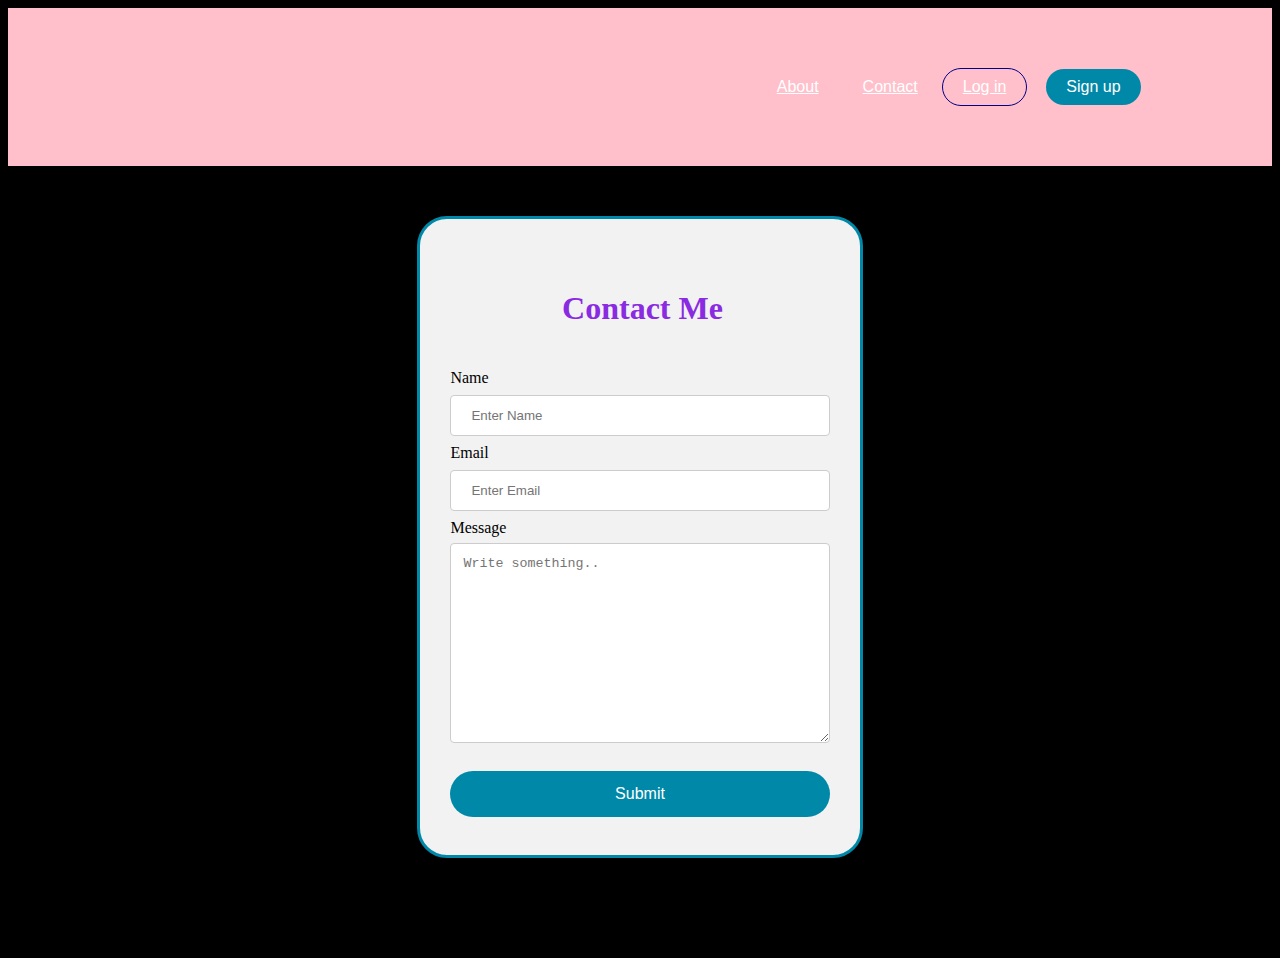
<file: contact page.html>
<!DOCTYPE html>
<html>

<head>
  <meta charset="utf-8">
  <meta name="viewport" content="width=device-width">
  <title>Contact Page</title>
  <link rel="stylesheet" href="style.css">
 <link
  rel="stylesheet"
  href="https://cdnjs.cloudflare.com/ajax/libs/font-awesome/4.7.0/css/font-awesome.min.css"
/>
</head>

<body>
  <header>
    <nav id="headernav">
      <ul class="nav_links">
        <li><a href="index.html">About</a></li>
        <li><a href="contact page.html">Contact</a></li>
        <li class="one"><a href="login.html">Log in</a></li>
        <a class="cta" href="reg.html"><button>Sign up</button></a>
      </ul>
    </nav>
  </header>
  <main>
    <div class="container1">
      <form action="action_page.php">
        <div class="contact">
          <h1>Contact Me</h1>
        </div>
    
        <label for="fname">Name</label>
        <input type="text" id="name" name="name" placeholder="Enter Name" required>
    
        <label for="lname">Email</label>
        <input type="text" id="email" name="email" placeholder="Enter Email" required>
    
        <label for="subject">Message</label>
        <textarea id="subject" name="subject" placeholder="Write something.." style="height:200px" required></textarea>
    
        <button class="submit" type="submit">Submit</button>
    
      </form>
    </div>

</div>
  </main>
  

</body>

</html>
</file>
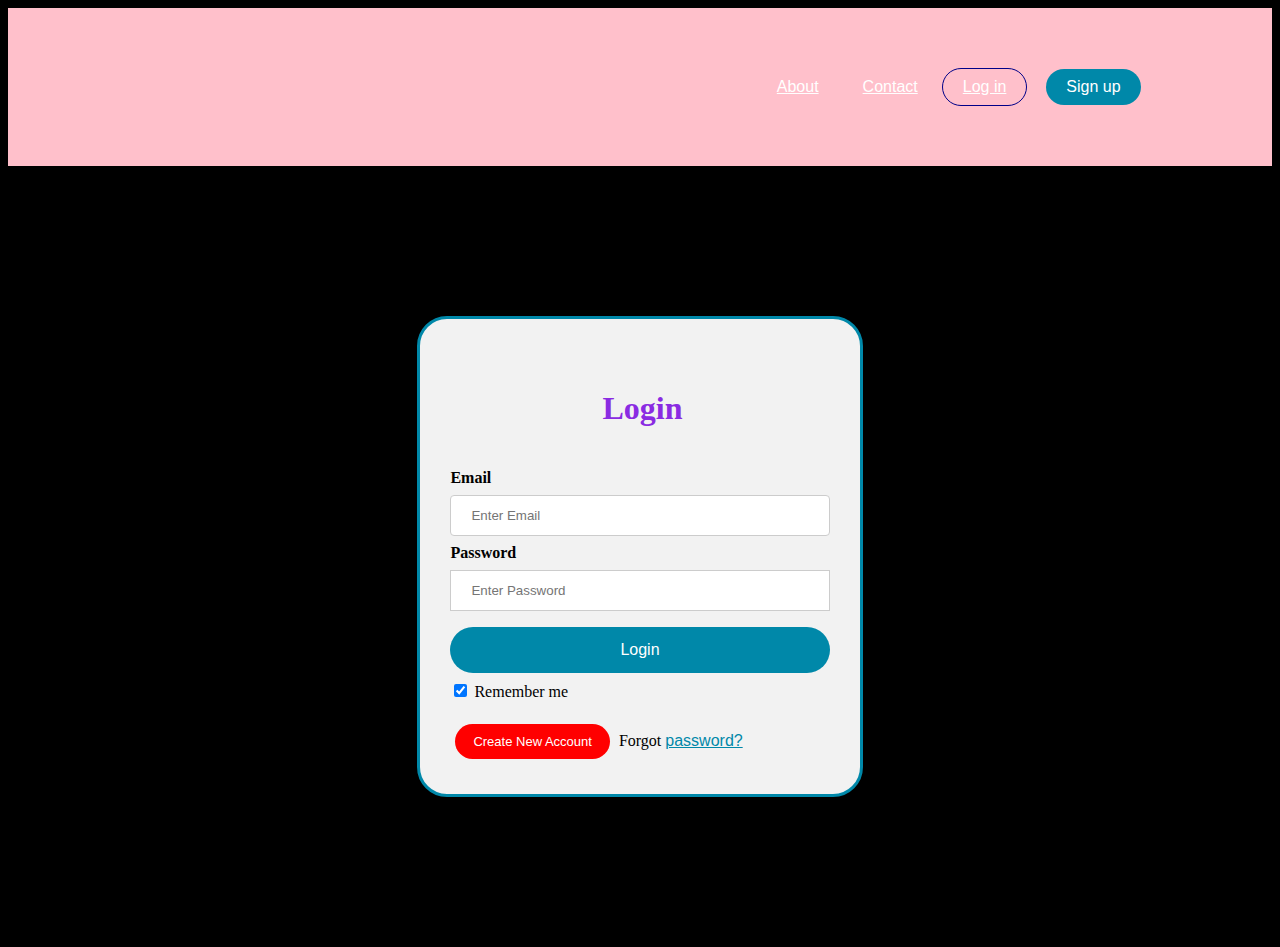
<file: login.html>
<!DOCTYPE html>
<html>

<head>
  <meta charset="utf-8">
  <meta name="viewport" content="width=device-width">
  <title>Login Page</title>
  <link rel="stylesheet" href="style.css">
   <link
  rel="stylesheet"
  href="https://cdnjs.cloudflare.com/ajax/libs/font-awesome/4.7.0/css/font-awesome.min.css"
/>
</head>

<body>
  <header>
    <nav id="headernav">
      <ul class="nav_links">
        <li><a href="index.html">About</a></li>
        <li><a href="contact page.html">Contact</a></li>
        <li class="one"><a href="login.html">Log in</a></li>
        <a class="cta" href="reg.html"><button>Sign up</button></a>
      </ul>
    </nav>
  </header>
  <main>
    <div class="container2">
      <form action="action_page.php" method="post">
        <div class="login">
          <h1>Login</h1>
        </div>

        <label for="uname"><b>Email</b></label>
        <input type="text" placeholder="Enter Email" name="email" required>
    
        <label for="psw"><b>Password</b></label>
        <input type="password" placeholder="Enter Password" name="psw" required>
    
        <button class="submit" type="submit">Login</button>
        <label>
          <input type="checkbox" checked="checked" name="remember"> Remember me
        </label><br><br>
  
        <a href="Registration Page.html"> <button type="button" class="cancelbtn">Create New Account</button></a>
        <span class="psw">Forgot <a style="color: #0088a9" href="#">password?</a></span>
      </form>
    </div>
  </main>
</body>
</html>
</file>
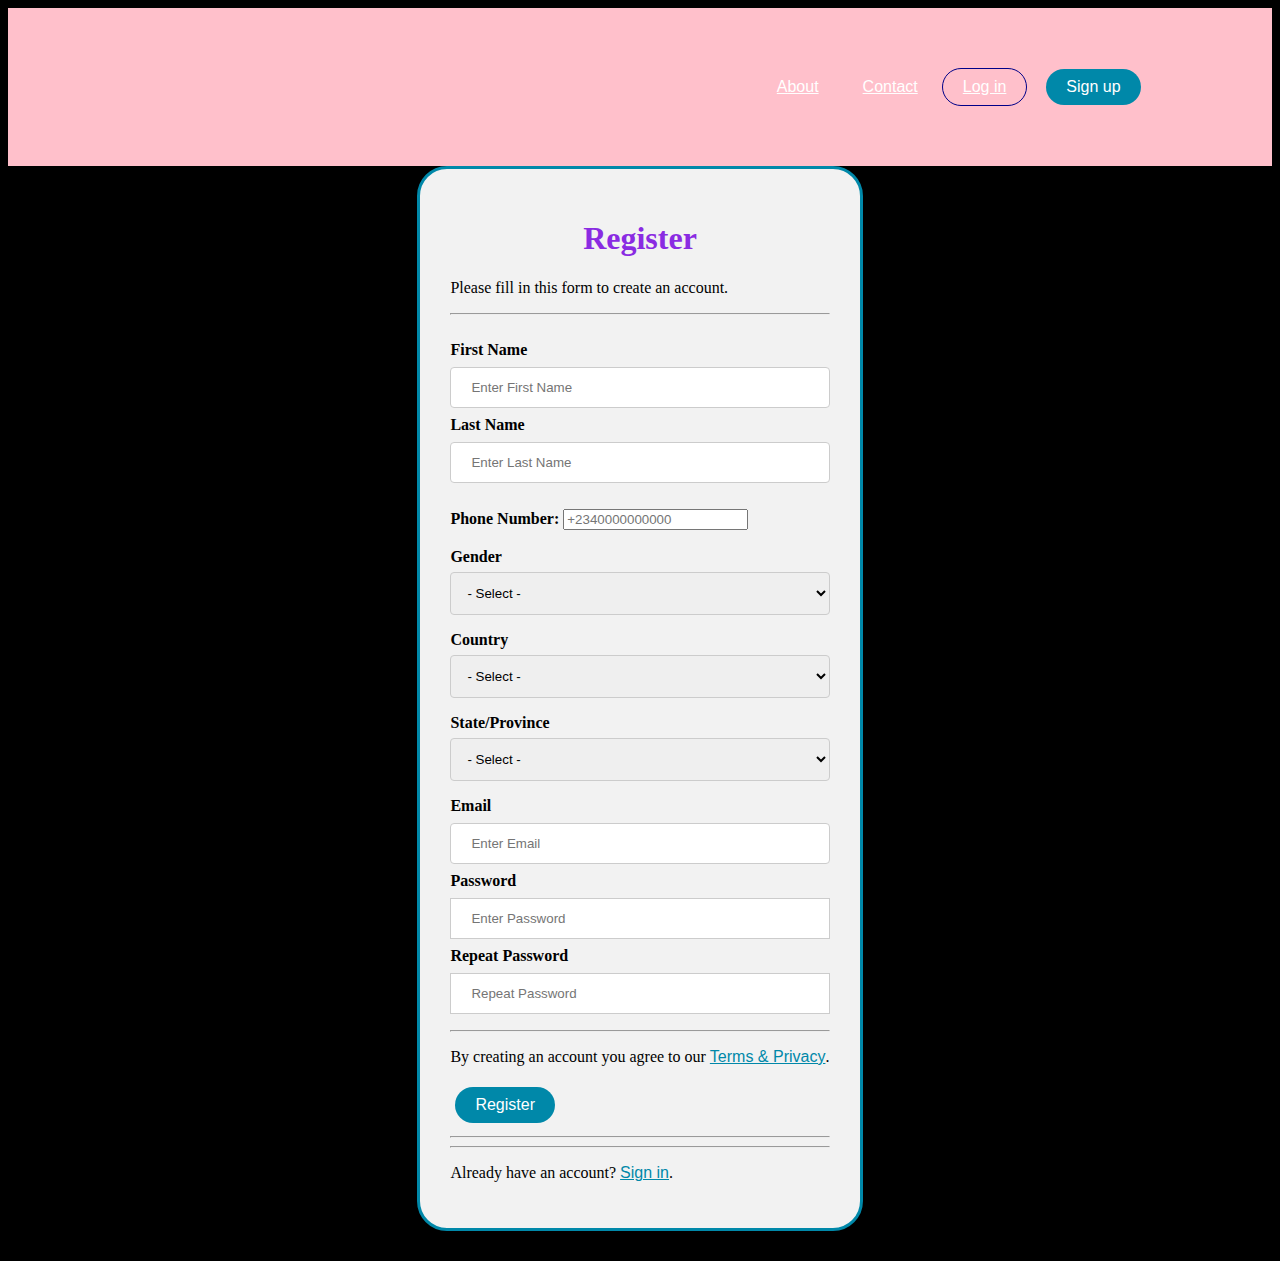
<file: reg.html>
<!DOCTYPE html>
<html>

<head>
  <meta charset="utf-8">
  <meta name="viewport" content="width=device-width">
  <title>Registration Page</title>
  <link rel="stylesheet" href="style.css">
   <link
  rel="stylesheet"
  href="https://cdnjs.cloudflare.com/ajax/libs/font-awesome/4.7.0/css/font-awesome.min.css"
/>
</head>

<body>
  <header>
    <nav id="headernav">
      <ul class="nav_links">
        <li><a href="index.html">About</a></li>
        <li><a href="contact Page.html">Contact</a></li>
        <li class="one"><a href="login.html">Log in</a></li>
        <a class="cta" href="reg.html"><button>Sign up</button></a>
      </ul>
    </nav>
  </header>
  <main>
    <form action="action_page.php">
      <div class="container">
        <h1>Register</h1>
        <p>Please fill in this form to create an account.</p>
        <hr><br>

        <label for="First Name"><b>First Name</b></label>
        <input type="text" placeholder="Enter First Name" name="fn" id="fn" required>

        <label for="First Name"><b>Last Name</b></label>
        <input type="text" placeholder="Enter Last Name" name="ln" id="ln" required>
        <br><br>
        <label for="phone"><b>Phone Number:</b></label>
        <input type="tel" id="phone" name="phone" placeholder="+2340000000000" pattern="[+234]{4}[0-9]{10}" required>
        <br><br>
        <label for="gender"><b> Gender</b></label>
        <select name="gender">
          <option value="none" selected>- Select -</option>
          <option value="male">Male</option>
          <option value="female">Female</option>
        </select>

        <label class="country" for="country"><b>Country</b></label>
        <select id="country" name="country">
          <option value="" selected="selected">- Select -</option>
          <option value="Afganistan">Afghanistan</option>
          <option value="Albania">Albania</option>
          <option value="Algeria">Algeria</option>
          <option value="American Samoa">American Samoa</option>
          <option value="Andorra">Andorra</option>
          <option value="Angola">Angola</option>
          <option value="Anguilla">Anguilla</option>
          <option value="Argentina">Argentina</option>
          <option value="Armenia">Armenia</option>
          <option value="Aruba">Aruba</option>
          <option value="Australia">Australia</option>
          <option value="Austria">Austria</option>
          <option value="Azerbaijan">Azerbaijan</option>
          <option value="Bahamas">Bahamas</option>
          <option value="Bahrain">Bahrain</option>
          <option value="Bangladesh">Bangladesh</option>
          <option value="Barbados">Barbados</option>
          <option value="Belarus">Belarus</option>
          <option value="Belgium">Belgium</option>
          <option value="Belize">Belize</option>
          <option value="Benin">Benin</option>
          <option value="Bermuda">Bermuda</option>
          <option value="Bhutan">Bhutan</option>
          <option value="Bolivia">Bolivia</option>
          <option value="Bonaire">Bonaire</option>
          <option value="Botswana">Botswana</option>
          <option value="Brazil">Brazil</option>
          <option value="Brunei">Brunei</option>
          <option value="Bulgaria">Bulgaria</option>
          <option value="Burkina Faso">Burkina Faso</option>
          <option value="Burundi">Burundi</option>
          <option value="Cambodia">Cambodia</option>
          <option value="Cameroon">Cameroon</option>
          <option value="Canada">Canada</option>
          <option value="Canary Islands">Canary Islands</option>
          <option value="Cape Verde">Cape Verde</option>
          <option value="Cayman Islands">Cayman Islands</option>
          <option value="Chad">Chad</option>
          <option value="Channel Islands">Channel Islands</option>
          <option value="Chile">Chile</option>
          <option value="China">China</option>
          <option value="Christmas Island">Christmas Island</option>
          <option value="Cocos Island">Cocos Island</option>
          <option value="Colombia">Colombia</option>
          <option value="Comoros">Comoros</option>
          <option value="Congo">Congo</option>
          <option value="Cook Islands">Cook Islands</option>
          <option value="Costa Rica">Costa Rica</option>
          <option value="Cote DIvoire">Cote DIvoire</option>
          <option value="Croatia">Croatia</option>
          <option value="Cuba">Cuba</option>
          <option value="Curaco">Curacao</option>
          <option value="Cyprus">Cyprus</option>
          <option value="Czech Republic">Czech Republic</option>
          <option value="Denmark">Denmark</option>
          <option value="Djibouti">Djibouti</option>
          <option value="Dominica">Dominica</option>
          <option value="East Timor">East Timor</option>
          <option value="Ecuador">Ecuador</option>
          <option value="Egypt">Egypt</option>
          <option value="El Salvador">El Salvador</option>
          <option value="Equatorial Guinea">Equatorial Guinea</option>
          <option value="Eritrea">Eritrea</option>
          <option value="Estonia">Estonia</option>
          <option value="Ethiopia">Ethiopia</option>
          <option value="Falkland Islands">Falkland Islands</option>
          <option value="Faroe Islands">Faroe Islands</option>
          <option value="Fiji">Fiji</option>
          <option value="Finland">Finland</option>
          <option value="France">France</option>
          <option value="French Guiana">French Guiana</option>
          <option value="French Polynesia">French Polynesia</option>
          <option value="Gabon">Gabon</option>
          <option value="Gambia">Gambia</option>
          <option value="Georgia">Georgia</option>
          <option value="Germany">Germany</option>
          <option value="Ghana">Ghana</option>
          <option value="Gibraltar">Gibraltar</option>
          <option value="Great Britain">Great Britain</option>
          <option value="Greece">Greece</option>
          <option value="Greenland">Greenland</option>
          <option value="Grenada">Grenada</option>
          <option value="Guadeloupe">Guadeloupe</option>
          <option value="Guam">Guam</option>
          <option value="Guatemala">Guatemala</option>
          <option value="Guinea">Guinea</option>
          <option value="Guyana">Guyana</option>
          <option value="Haiti">Haiti</option>
          <option value="Hawaii">Hawaii</option>
          <option value="Honduras">Honduras</option>
          <option value="Hong Kong">Hong Kong</option>
          <option value="Hungary">Hungary</option>
          <option value="Iceland">Iceland</option>
          <option value="Indonesia">Indonesia</option>
          <option value="India">India</option>
          <option value="Iran">Iran</option>
          <option value="Iraq">Iraq</option>
          <option value="Ireland">Ireland</option>
          <option value="Isle of Man">Isle of Man</option>
          <option value="Israel">Israel</option>
          <option value="Italy">Italy</option>
          <option value="Jamaica">Jamaica</option>
          <option value="Japan">Japan</option>
          <option value="Jordan">Jordan</option>
          <option value="Kazakhstan">Kazakhstan</option>
          <option value="Kenya">Kenya</option>
          <option value="Kiribati">Kiribati</option>
          <option value="Korea North">Korea North</option>
          <option value="Korea Sout">Korea South</option>
          <option value="Kuwait">Kuwait</option>
          <option value="Kyrgyzstan">Kyrgyzstan</option>
          <option value="Laos">Laos</option>
          <option value="Latvia">Latvia</option>
          <option value="Lebanon">Lebanon</option>
          <option value="Lesotho">Lesotho</option>
          <option value="Liberia">Liberia</option>
          <option value="Libya">Libya</option>
          <option value="Liechtenstein">Liechtenstein</option>
          <option value="Lithuania">Lithuania</option>
          <option value="Luxembourg">Luxembourg</option>
          <option value="Macau">Macau</option>
          <option value="Macedonia">Macedonia</option>
          <option value="Madagascar">Madagascar</option>
          <option value="Malaysia">Malaysia</option>
          <option value="Malawi">Malawi</option>
          <option value="Maldives">Maldives</option>
          <option value="Mali">Mali</option>
          <option value="Malta">Malta</option>
          <option value="Marshall Islands">Marshall Islands</option>
          <option value="Martinique">Martinique</option>
          <option value="Mauritania">Mauritania</option>
          <option value="Mauritius">Mauritius</option>
          <option value="Mayotte">Mayotte</option>
          <option value="Mexico">Mexico</option>
          <option value="Midway Islands">Midway Islands</option>
          <option value="Moldova">Moldova</option>
          <option value="Monaco">Monaco</option>
          <option value="Mongolia">Mongolia</option>
          <option value="Montserrat">Montserrat</option>
          <option value="Morocco">Morocco</option>
          <option value="Mozambique">Mozambique</option>
          <option value="Myanmar">Myanmar</option>
          <option value="Nambia">Nambia</option>
          <option value="Nauru">Nauru</option>
          <option value="Nepal">Nepal</option>
          <option value="Netherland Antilles">Netherland</option>
          <option value="Nevis">Nevis</option>
          <option value="New Caledonia">New Caledonia</option>
          <option value="New Zealand">New Zealand</option>
          <option value="Nicaragua">Nicaragua</option>
          <option value="Niger">Niger</option>
          <option value="Nigeria">Nigeria</option>
          <option value="Niue">Niue</option>
          <option value="Norfolk Island">Norfolk Island</option>
          <option value="Norway">Norway</option>
          <option value="Oman">Oman</option>
          <option value="Pakistan">Pakistan</option>
          <option value="Palau Island">Palau Island</option>
          <option value="Palestine">Palestine</option>
          <option value="Panama">Panama</option>
          <option value="Paraguay">Paraguay</option>
          <option value="Peru">Peru</option>
          <option value="Phillipines">Philippines</option>
          <option value="Pitcairn Island">Pitcairn Island</option>
          <option value="Poland">Poland</option>
          <option value="Portugal">Portugal</option>
          <option value="Puerto Rico">Puerto Rico</option>
          <option value="Qatar">Qatar</option>
          <option value="Republic of Serbia">Republic of Serbia</option>
          <option value="Reunion">Reunion</option>
          <option value="Romania">Romania</option>
          <option value="Russia">Russia</option>
          <option value="Rwanda">Rwanda</option>
          <option value="St Barthelemy">St Barthelemy</option>
          <option value="St Eustatius">St Eustatius</option>
          <option value="St Helena">St Helena</option>
          <option value="St Kitts-Nevis">St Kitts-Nevis</option>
          <option value="St Lucia">St Lucia</option>
          <option value="St Maarten">St Maarten</option>
          <option value="Saipan">Saipan</option>
          <option value="Samoa">Samoa</option>
          <option value="Samoa American">Samoa American</option>
          <option value="San Marino">San Marino</option>
          <option value="Saudi Arabia">Saudi Arabia</option>
          <option value="Senegal">Senegal</option>
          <option value="Seychelles">Seychelles</option>
          <option value="Sierra Leone">Sierra Leone</option>
          <option value="Singapore">Singapore</option>
          <option value="Slovakia">Slovakia</option>
          <option value="Slovenia">Slovenia</option>
          <option value="Solomon Islands">Solomon Islands</option>
          <option value="Somalia">Somalia</option>
          <option value="South Africa">South Africa</option>
          <option value="Spain">Spain</option>
          <option value="Sri Lanka">Sri Lanka</option>
          <option value="Sudan">Sudan</option>
          <option value="Suriname">Suriname</option>
          <option value="Swaziland">Swaziland</option>
          <option value="Sweden">Sweden</option>
          <option value="Switzerland">Switzerland</option>
          <option value="Syria">Syria</option>
          <option value="Tahiti">Tahiti</option>
          <option value="Taiwan">Taiwan</option>
          <option value="Tajikistan">Tajikistan</option>
          <option value="Tanzania">Tanzania</option>
          <option value="Thailand">Thailand</option>
          <option value="Togo">Togo</option>
          <option value="Tokelau">Tokelau</option>
          <option value="Tonga">Tonga</option>
          <option value="Trinidad & Tobago">Trinidad & Tobago</option>
          <option value="Tunisia">Tunisia</option>
          <option value="Turkey">Turkey</option>
          <option value="Turkmenistan">Turkmenistan</option>
          <option value="Turks & Caicos Is">Turks & Caicos Is</option>
          <option value="Tuvalu">Tuvalu</option>
          <option value="Uganda">Uganda</option>
          <option value="United Kingdom">United Kingdom</option>
          <option value="Ukraine">Ukraine</option>
          <option value="United Arab Erimates">UAE</option>
          <option value="United States of America">USA</option>
          <option value="Uraguay">Uruguay</option>
          <option value="Uzbekistan">Uzbekistan</option>
          <option value="Vanuatu">Vanuatu</option>
          <option value="Vatican City State">Vatican City State</option>
          <option value="Venezuela">Venezuela</option>
          <option value="Vietnam">Vietnam</option>
          <option value="Wake Island">Wake Island</option>
          <option value="Wallis & Futana Is">Wallis & Futana Is</option>
          <option value="Yemen">Yemen</option>
          <option value="Zaire">Zaire</option>
          <option value="Zambia">Zambia</option>
          <option value="Zimbabwe">Zimbabwe</option>
       </select>

       <label class="state" for="state"><b> State/Province</b></label>
       <select name="state" id="state">
        <option value="" selected="selected">- Select -</option>
        <option value="Abuja FCT">Abuja FCT</option>
        <option value="Abia">Abia</option>
        <option value="Adamawa">Adamawa</option>
        <option value="Akwa Ibom">Akwa Ibom</option>
        <option value="Anambra">Anambra</option>
        <option value="Bauchi">Bauchi</option>
        <option value="Bayelsa">Bayelsa</option>
        <option value="Benue">Benue</option>
        <option value="Borno">Borno</option>
        <option value="Cross River">Cross River</option>
        <option value="Delta">Delta</option>
        <option value="Ebonyi">Ebonyi</option>
        <option value="Edo">Edo</option>
        <option value="Ekiti">Ekiti</option>
        <option value="Enugu">Enugu</option>
        <option value="Gombe">Gombe</option>
        <option value="Imo">Imo</option>
        <option value="Jigawa">Jigawa</option>
        <option value="Kaduna">Kaduna</option>
        <option value="Kano">Kano</option>
        <option value="Katsina">Katsina</option>
        <option value="Kebbi">Kebbi</option>
        <option value="Kogi">Kogi</option>
        <option value="Kwara">Kwara</option>
        <option value="Lagos">Lagos</option>
        <option value="Nassarawa">Nassarawa</option>
        <option value="Niger">Niger</option>
        <option value="Ogun">Ogun</option>
        <option value="Ondo">Ondo</option>
        <option value="Osun">Osun</option>
        <option value="Oyo">Oyo</option>
        <option value="Plateau">Plateau</option>
        <option value="Rivers">Rivers</option>
        <option value="Sokoto">Sokoto</option>
        <option value="Taraba">Taraba</option>
        <option value="Yobe">Yobe</option>
        <option value="Zamfara">Zamfara</option>
<option value="Outside Nigeria">Outside Nigeria</option>
      </select>

        <label for="email"><b>Email</b></label>
        <input type="text" placeholder="Enter Email" name="email" id="email" required>
    
        <label for="psw"><b>Password</b></label>
        <input type="password" placeholder="Enter Password" name="psw" id="psw" required>
    
        <label for="psw-repeat"><b>Repeat Password</b></label>
        <input type="password" placeholder="Repeat Password" name="psw-repeat" id="psw-repeat" required>
        <hr>
    
        <p>By creating an account you agree to our <a class="b" href="#">Terms & Privacy</a>.</p>
        <button type="submit" class="registerbtn">Register</button>
        <br><hr><hr>
        <p>Already have an account? <a class="b" href="login.html">Sign in</a>.</p>
      </div>
    </form>
  </main>
 
</body>

</html>
</file>
<file: style.css>
body{
     background-color: black;
}

li, a, button{
  font-family: "Montserrat", sans-serif;
  font-weight: 500;
  font-size: 16px;
  color: white;
  text-decoration: ;
}

header{
  display: flex;
  justify-content: end;
  align-items: center;
  padding: 40px 10%;
  background-color: pink;
  width: auto;
}


.nav_links{
  list-style: none;
}

.nav_links li {
  display: inline-block;
  padding: 0 10px;
}

#headernav ul .one{
  border: 1px solid #008;
  border-radius: 50px;
  padding: 9px 20px;
  margin-right: 10px;
  margin-left: 10px;
}

#headernav ul .one a {
  color: ;
}
#headernav ul .one:hover a {
  color: #fff;
}

.nav_links li:nth-child(1) {
padding: 0 20px 0 0;
}
.nav_links li a {
  transition: all 0.3s ease 0s;
}

.nav_links li a:hover {
  color: #0088a9
}

button{
  margin-left: 20px;
  padding: 9px 20px;
  margin: 5px;
  background-color: rgba(0,136,169,1);
  border: none;
  border-radius: 50px;
  cursor: pointer;
  transition: all 0.3s ease 0s;
}

button:hover {
  background-color: #edf0f1;
  color: #0088a9;
}

img {
  border: 5px solid #0088a9;
  padding: 20px;
  margin-bottom: 0;
  border-radius: 100px;
  margin-top: 80px;
}

img:hover {
  border: 5px solid rgb(675, 49, 49);
  padding: 15px;
  margin-bottom: 15px;
  margin-top: 75px;
  cursor: grab
}

.grid{
  color: #edf0f1;
  text-align: center;
  grid-column: span 3;
}

div {
  border-radius: 5px;
  padding: 20px; 
  margin-left: 5px;
}

.grid-col-span-2 {
  grid-column: span 3;
}

.center {
display: block;
margin-left: auto;
margin-right: auto;
width: 25%;
}

.main{
  display: GRID;
  gap: 1.5rem;
  grid-template-columns: repeat(3, 1fr);
}

.testz1,.testz{
  float: left;
}
.testz1{
  padding-bottom: 0;
  padding-top: 0;
}

.box1{
  background-color: yellowgreen;
  grid-column: span 3;
}

.grid:hover h1{
  color: greenyellow;
}

h1{
  text-align: center;
color:blueviolet;
}

h3 {
  text-align: center;
}

.box2 {
  background-color: blue;
}
.main .box1:hover,.box2:hover,.box3:hover,.box4:hover{
  background-color: blueviolet;
}

.box3 {
  background-color: gold;
}

.box4 {
  background-color: purple;
}

li{
  color: black;
  margin-left: 10px;
}
div a button{
  font-size: 40px;
  padding: 20px;
}

@keyframes beast {
  0%   {background-color: red; color: white;}
  25% {background-color: green; color: white;}
  50%  {background-color: plum; color: black;}
  100%  {background-color: yellow; color:black;}
}

.box5 button:hover{
  padding: 15px;
  font-size: 45px;
  animation-name: beast;
  animation-duration: 4s;
}

.box5 {
  text-align: center;
  grid-column: span 3;
}

.contact{
  text-align: center;
}
  
input[type=text], select, textarea {
    width: 100%; 
    padding: 12px;  
    border: 1px solid #ccc; 
    border-radius: 4px; 
    box-sizing: border-box; 
    margin-top: 6px; 
    margin-bottom: 16px;
    resize: vertical ;
  }
  
  
  .container {
   border: 3px solid #0088a9;
    border-radius: 30px;
    background-color: #f2f2f2;
    padding: 30px;
    width: 30%;
    margin: auto;
    margin-bottom: 30px;
  }

  .container1 {
      border: 3px solid #0088a9;
       border-radius: 30px;
       background-color: #f2f2f2;
       padding: 30px;
       width: 30%;
       margin: auto;
       margin-bottom: 100px;
       margin-top: 50px;
     }

     .container2 {
      border: 3px solid #0088a9;
       border-radius: 30px;
       background-color: #f2f2f2;
       padding: 30px;
       width: 30%;
       margin: auto;
       margin-bottom: 150px;
       margin-top: 150px;
     }

  input[type=text], input[type=password] {
  width: 100%;
  padding: 12px 20px;
  margin: 8px 0;
  display: inline-block;
  border: 1px solid #ccc;
  box-sizing: border-box;
}

.submit {
  background-color: #0088a9;
  color: white;
  padding: 14px 20px;
  margin: 8px 0;
  border: none;
  cursor: pointer;
  width: 100%;
}

button:hover {
  opacity: 0.8;
}

.cancelbtn {
  width: auto;
  padding: 10px 18px;
  background-color: red;
  font-size: small;
}

.imgcontainer {
  text-align: center;
  margin: 24px 0 12px 0;
}

img.avatar {
  width: 40%;
  border-radius: 50%;
}

.b{
  color: #0088a9;
}

.footernav{
  display: flex;
  justify-content: end;
  align-items: center;
  padding: 30px 10%;
}
#end, .end {
  color: #0088a9;
  margin-right: 10px;
  display: inline-block;
}

footer{
  height: auto;
  width: 100vw;
  color: #fff;
  background-color: #111;
  /* margin-top: 150px; */
}
.footer-content{
  display: flex;
  align-items: center;
  justify-content: center;
  flex-direction: column;
  text-align: center;

}

.footer-content h3 {
  font-size: 1.8rem;
  font-weight: 400;
  text-transform: capitalize;
  line-height: 3rem;
}

.footer-content p {
  max-width: 500px;
  margin: 10px auto;
  line-height: 28px;
  font-size: 14px;
}

.socials{
  list-style: none;
  display: flex;
  align-items: center;
  justify-content: center;
  margin: 1rem 0 3rem 0;
}
.socials li{
  margin: 0 10px;
}
.socials a{
  text-decoration: none;
  color: #fff;
}
.socials a i{
  font-size: 1.1rem;
  transition: color .4s ease;
color:blue;
}
.socials a:hover i{
  color: aqua;
}
.footer-botbackground: color blue;color:blue;
  width: 100vw;
  padding: 20px 0;
  text-align: center;
}
.footer-bottom p{
  font-size: 14px;
  word-spacing: 2px;
  text-transform: capitalize;
}
.footer-bottom span{
  text-transform: uppercase;
  opacity: .4;
  font-weight: 200;
}

#btn{
  display: flex;
  justify-content: center;
  align-items: center;
  margin: auto;
  padding: 12px 35px; 
  margin-top: 25px;
  border-radius: 20px;
  background-color: transparent;
  color: white;
  cursor: pointer;
  border: 2px solid green;
}
</file>
